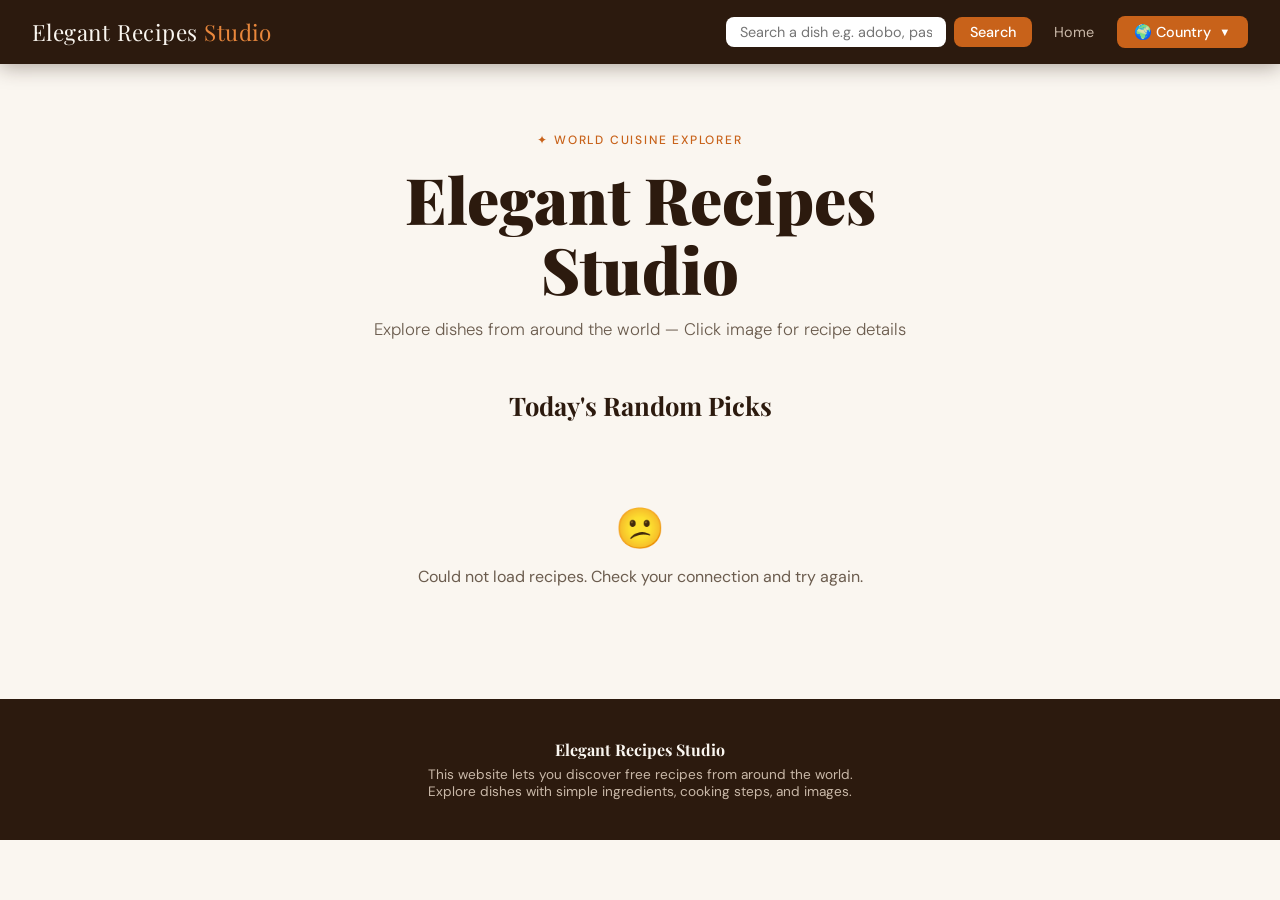
<file: index.html>
<!doctype html>
<html lang="en">
  <head>
    <meta charset="UTF-8" />
    <meta name="viewport" content="width=device-width, initial-scale=1.0" />
    <title>Recipe Studio</title>
    <link rel="preconnect" href="https://fonts.googleapis.com" />
    <link
      href="https://fonts.googleapis.com/css2?family=Playfair+Display:wght@700;900&family=DM+Sans:wght@300;400;500&display=swap"
      rel="stylesheet"
    />
    <link rel="stylesheet" href="CSS/index.css" />
  </head>
  <body>
    <!-- NAVBAR -->
    <nav>
      <a class="nav-brand" href="index.html"
        >Elegant Recipes <span>Studio</span></a
      >
      <div class="nav-links">
        <div class="search-area">
          <form id="searchForm">
            <input
              type="text"
              id="searchInput"
              placeholder="Search a dish e.g. adobo, pasta..."
            />
            <button class="btn-search" type="submit">Search</button>
          </form>
        </div>
        <a href="index.html">Home</a>
        <div class="dropdown" id="countryDropdown">
          <button class="dropdown-btn" id="dropdownToggle">
            🌍 Country <span class="arrow">▼</span>
          </button>
          <div class="dropdown-menu" id="countryList"></div>
        </div>
      </div>
    </nav>

    <!-- HERO -->
    <div class="hero">
      <span class="hero-label">✦ World Cuisine Explorer</span>
      <h1>Elegant Recipes<br />Studio</h1>
      <p>
        Explore dishes from around the world — Click image for recipe details
      </p>
    </div>

    <!-- SECTION LABEL -->
    <div class="section-title" id="sectionTitle">
      <h2>Today's Random Picks</h2>
    </div>

    <!-- RECIPES GRID -->
    <div id="recipes"></div>

    <!-- FOOTER -->
    <footer>
      <strong>Elegant Recipes Studio</strong>
      <p style="margin-top: 0.4rem">
        This website lets you discover free recipes from around the world.
        <br />
        Explore dishes with simple ingredients, cooking steps, and images.
      </p>
    </footer>

    <script src="JS/app.js"></script>
  </body>
</html>
</file>
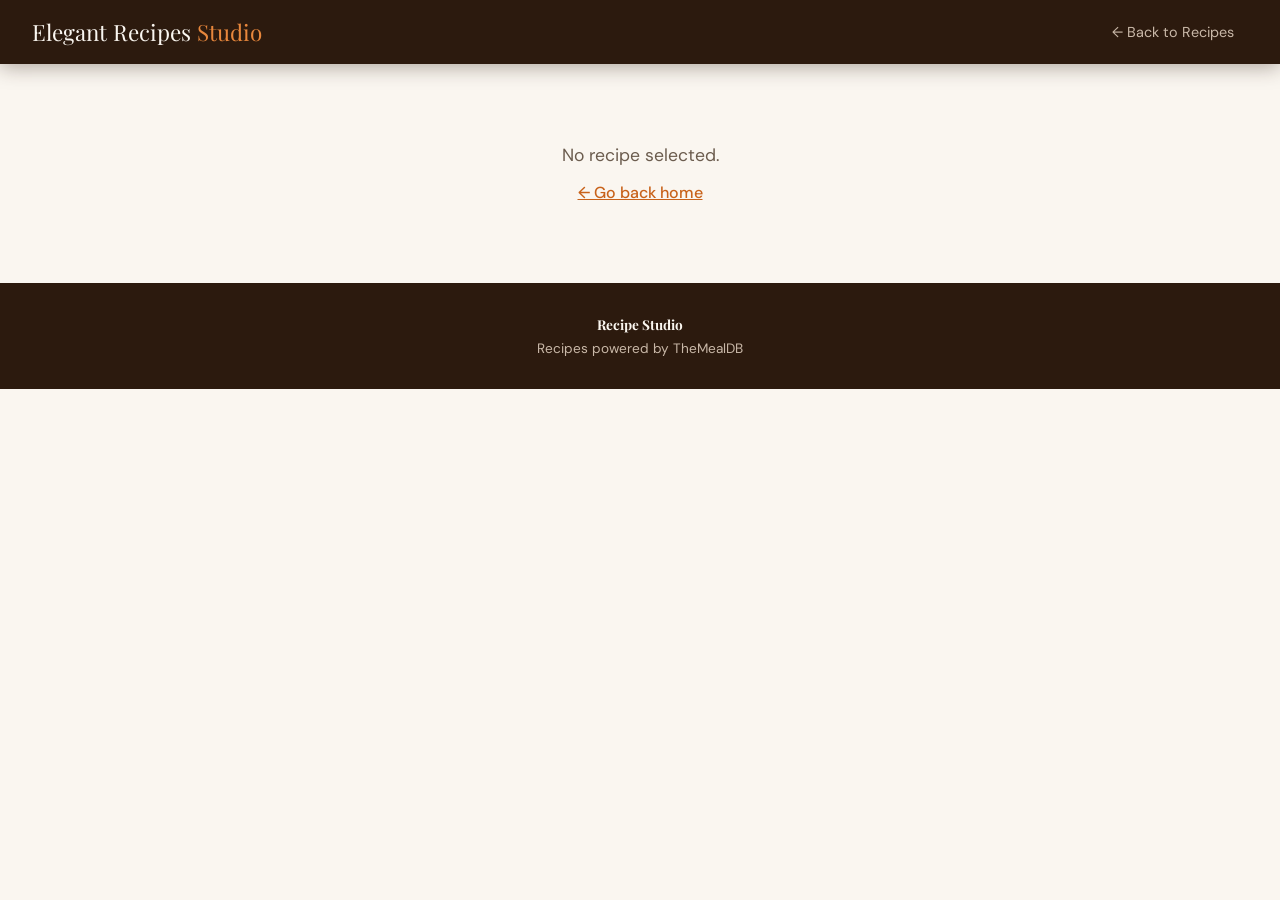
<file: recipe.html>
<!doctype html>
<html lang="en">
  <head>
    <meta charset="UTF-8" />
    <meta name="viewport" content="width=device-width, initial-scale=1.0" />
    <title>Recipe Detail — Recipe Studio</title>
    <link rel="preconnect" href="https://fonts.googleapis.com" />
    <link
      href="https://fonts.googleapis.com/css2?family=Playfair+Display:wght@700;900&family=DM+Sans:wght@300;400;500&display=swap"
      rel="stylesheet"
    />
    <link rel="stylesheet" href="CSS/recipe.css" />
  </head>
  <body>
    <!-- NAVBAR -->
    <nav>
      <a class="nav-brand" href="index.html"
        >Elegant Recipes <span>Studio</span></a
      >
      <a class="back-btn" href="index.html">← Back to Recipes</a>
    </nav>

    <!-- DYNAMIC CONTENT -->
    <div id="loadingState">
      <div class="spinner"></div>
      <p>Loading recipe...</p>
    </div>

    <div id="recipeContent" style="display: none"></div>

    <footer>
      <strong>Recipe Studio</strong>
      <p style="margin-top: 0.4rem">Recipes powered by TheMealDB</p>
    </footer>

    <script src="JS/recipe.js"></script>
  </body>
</html>
</file>
<file: CSS/index.css>
*,
      *::before,
      *::after {
        box-sizing: border-box;
        margin: 0;
        padding: 0;
      }

      :root {
        --cream: #faf6f0;
        --brown: #2c1a0e;
        --amber: #c8621a;
        --amber-light: #e8873c;
        --warm-gray: #6b5c4e;
        --card-bg: #ffffff;
        --border: #e8ddd3;
      }

      body {
        font-family: "DM Sans", sans-serif;
        background: var(--cream);
        color: var(--brown);
        min-height: 100vh;
      }

      /* ── NAVBAR ── */
      nav {
        background: var(--brown);
        padding: 0 2rem;
        display: flex;
        align-items: center;
        justify-content: space-between;
        height: 64px;
        position: sticky;
        top: 0;
        z-index: 100;
        box-shadow: 0 2px 20px rgba(44, 26, 14, 0.4);
      }

      .nav-brand {
        font-family: "Playfair Display", serif;
        font-size: 1.4rem;
        color: var(--cream);
        text-decoration: none;
        letter-spacing: 0.02em;
      }

      .nav-brand span {
        color: var(--amber-light);
      }

      .nav-links {
        display: flex;
        align-items: center;
        gap: 0.5rem;
      }

      .nav-links a {
        color: #c9b8a8;
        text-decoration: none;
        font-size: 0.9rem;
        padding: 0.4rem 0.9rem;
        border-radius: 6px;
        transition: all 0.2s;
      }
      .nav-links a:hover {
        color: var(--cream);
        background: rgba(255, 255, 255, 0.1);
      }

      /* Dropdown */
      .dropdown {
        position: relative;
      }
      .search-area form {
  display: flex;
  align-items: center;
  gap: 8px;
}

.search-area input {
  padding: 0.4rem 0.9rem;
  font-size: 0.9rem;
  border: none;
  border-radius: 8px;
  outline: none;
  width: 220px;
  font-family: "DM Sans", sans-serif;
}

.search-area input:focus {
  outline: 2px solid var(--amber-light);
}
   .btn-search {
  background: var(--amber);
  color: #fff;
  border: none;
  padding: 0.4rem 1rem;
  border-radius: 8px;
  font-family: "DM Sans", sans-serif;
  font-size: 0.9rem;
  font-weight: 500;
  cursor: pointer;
  transition: background 0.2s;
}

.btn-search:hover {
  background: var(--amber-light);
}

.btn-search:hover {
  background: var(--amber-light);
}
      .dropdown-btn {
        background: var(--amber);
        color: #fff;
        border: none;
        padding: 0.45rem 1.1rem;
        border-radius: 8px;
        font-family: "DM Sans", sans-serif;
        font-size: 0.9rem;
        font-weight: 500;
        cursor: pointer;
        display: flex;
        align-items: center;
        gap: 0.5rem;
        transition: background 0.2s;
      }
      .dropdown-btn:hover {
        background: var(--amber-light);
      }

      .dropdown-btn .arrow {
        transition: transform 0.2s;
        font-size: 0.7rem;
      }
      .dropdown.open .arrow {
        transform: rotate(180deg);
      }

      .dropdown-menu {
        display: none;
        position: absolute;
        top: calc(100% + 8px);
        right: 0;
        background: #fff;
        border: 1px solid var(--border);
        border-radius: 12px;
        min-width: 200px;
        max-height: 320px;
        overflow-y: auto;
        box-shadow: 0 12px 40px rgba(44, 26, 14, 0.18);
        padding: 6px;
      }
      .dropdown.open .dropdown-menu {
        display: block;
      }

      .dropdown-menu button {
        display: block;
        width: 100%;
        text-align: left;
        background: none;
        border: none;
        padding: 0.55rem 1rem;
        border-radius: 8px;
        font-family: "DM Sans", sans-serif;
        font-size: 0.9rem;
        color: var(--brown);
        cursor: pointer;
        transition: background 0.15s;
      }
      .dropdown-menu button:hover {
        background: var(--cream);
        color: var(--amber);
      }

      /* ── HERO ── */
      .hero {
        text-align: center;
        padding: 4rem 1rem 3rem;
      }
      .hero-label {
        display: inline-block;
        font-size: 0.75rem;
        font-weight: 500;
        letter-spacing: 0.15em;
        text-transform: uppercase;
        color: var(--amber);
        margin-bottom: 1rem;
      }
      .hero h1 {
        font-family: "Playfair Display", serif;
        font-size: clamp(2.4rem, 5vw, 4rem);
        font-weight: 900;
        line-height: 1.1;
        color: var(--brown);
        margin-bottom: 0.8rem;
      }
      .hero p {
        color: var(--warm-gray);
        font-size: 1.05rem;
        font-weight: 300;
      }

      /* ── SECTION LABEL ── */
      .section-title {
        text-align: center;
        margin-bottom: 2rem;
      }
      .section-title h2 {
        font-family: "Playfair Display", serif;
        font-size: 1.6rem;
        color: var(--brown);
      }
      .section-title p {
        color: var(--warm-gray);
        font-size: 0.9rem;
        margin-top: 0.3rem;
      }

      /* ── GRID ── */
      #recipes {
        display: grid;
        grid-template-columns: repeat(auto-fill, minmax(210px, 1fr));
        gap: 1.5rem;
        max-width: 1280px;
        margin: 0 auto;
        padding: 0 1.5rem 4rem;
      }

      /* ── CARD ── */
      .meal-card {
        background: var(--card-bg);
        border-radius: 16px;
        overflow: hidden;
        border: 1px solid var(--border);
        cursor: pointer;
        transition:
          transform 0.25s,
          box-shadow 0.25s;
        animation: fadeUp 0.4s ease both;
      }
      .meal-card:hover {
        transform: translateY(-6px);
        box-shadow: 0 16px 40px rgba(44, 26, 14, 0.15);
      }

      @keyframes fadeUp {
        from {
          opacity: 0;
          transform: translateY(20px);
        }
        to {
          opacity: 1;
          transform: translateY(0);
        }
      }

      .meal-card img {
        width: 100%;
        height: 160px;
        object-fit: cover;
        display: block;
        transition: transform 0.3s;
      }
      .meal-card:hover img {
        transform: scale(1.05);
      }

      .meal-card .card-body {
        padding: 0.85rem 1rem;
      }
      .meal-card .card-body h6 {
        font-family: "Playfair Display", serif;
        font-size: 0.95rem;
        color: var(--brown);
        line-height: 1.35;
        display: -webkit-box;
        -webkit-line-clamp: 2;
        -webkit-box-orient: vertical;
        overflow: hidden;
      }
      .meal-card .card-body .tag {
        display: inline-block;
        margin-top: 0.5rem;
        font-size: 0.72rem;
        font-weight: 500;
        color: var(--amber);
        text-transform: uppercase;
        letter-spacing: 0.08em;
      }

      /* ── SKELETON LOADER ── */
      .skeleton {
        background: var(--card-bg);
        border-radius: 16px;
        overflow: hidden;
        border: 1px solid var(--border);
      }
      .skeleton-img {
        width: 100%;
        height: 160px;
        background: linear-gradient(
          90deg,
          #ede6de 25%,
          #f5f0ea 50%,
          #ede6de 75%
        );
        background-size: 200% 100%;
        animation: shimmer 1.4s infinite;
      }
      .skeleton-line {
        height: 14px;
        border-radius: 6px;
        margin: 0.85rem 1rem 0.5rem;
        background: linear-gradient(
          90deg,
          #ede6de 25%,
          #f5f0ea 50%,
          #ede6de 75%
        );
        background-size: 200% 100%;
        animation: shimmer 1.4s infinite;
      }
      .skeleton-line.short {
        width: 60%;
        margin-top: 0;
        margin-bottom: 0.85rem;
      }

      @keyframes shimmer {
        0% {
          background-position: 200% 0;
        }
        100% {
          background-position: -200% 0;
        }
      }

      /* ── STATE MESSAGES ── */
      .state-msg {
        grid-column: 1 / -1;
        text-align: center;
        padding: 3rem 1rem;
        color: var(--warm-gray);
        font-size: 1rem;
      }
      .state-msg .emoji {
        font-size: 2.5rem;
        display: block;
        margin-bottom: 0.75rem;
      }

      /* ── FOOTER ── */
      footer {
        background: var(--brown);
        color: #c9b8a8;
        text-align: center;
        padding: 2.5rem 1rem;
        font-size: 0.85rem;
      }
      footer strong {
        color: var(--cream);
        font-family: "Playfair Display", serif;
        font-size: 1rem;
      }

      @media (max-width: 768px) {
  nav {
    flex-wrap: wrap;
    height: auto;
    padding: 0.8rem 1rem;
    gap: 0.5rem;
  }

  .nav-links {
    flex-wrap: wrap;
    width: 100%;
  }

  .search-area form {
    width: 100%;
  }

  .search-area input {
    width: 100%;
    flex: 1;
  }

  .hero {
    padding: 2rem 1rem 1.5rem;
  }

  .hero h1 {
    font-size: 2rem;
  }

  #recipes {
    grid-template-columns: repeat(auto-fill, minmax(160px, 1fr));
    gap: 1rem;
    padding: 0 1rem 3rem;
  }
}

@media (max-width: 480px) {
  #recipes {
    grid-template-columns: repeat(2, 1fr);
  }

  .nav-brand {
    font-size: 1.1rem;
  }
}
</file>
<file: CSS/recipe.css>
*,
      *::before,
      *::after {
        box-sizing: border-box;
        margin: 0;
        padding: 0;
      }

      :root {
        --cream: #faf6f0;
        --brown: #2c1a0e;
        --amber: #c8621a;
        --amber-light: #e8873c;
        --warm-gray: #6b5c4e;
        --border: #e8ddd3;
      }

      body {
        font-family: "DM Sans", sans-serif;
        background: var(--cream);
        color: var(--brown);
      }

      /* ── NAVBAR ── */
      nav {
        background: var(--brown);
        padding: 0 2rem;
        display: flex;
        align-items: center;
        justify-content: space-between;
        height: 64px;
        position: sticky;
        top: 0;
        z-index: 100;
        box-shadow: 0 2px 20px rgba(44, 26, 14, 0.4);
      }
      .nav-brand {
        font-family: "Playfair Display", serif;
        font-size: 1.4rem;
        color: var(--cream);
        text-decoration: none;
      }
      .nav-brand span {
        color: var(--amber-light);
      }

      .back-btn {
        display: flex;
        align-items: center;
        gap: 0.5rem;
        color: #c9b8a8;
        text-decoration: none;
        font-size: 0.9rem;
        padding: 0.4rem 0.9rem;
        border-radius: 8px;
        transition: all 0.2s;
      }
      .back-btn:hover {
        color: var(--cream);
        background: rgba(255, 1, 1, 0.1);
      }

      /* ── HERO IMAGE ── */
      .recipe-hero {
        position: relative;
        height: clamp(280px, 45vw, 480px);
        overflow: hidden;
      }
      .recipe-hero img {
        width: 100%;
        height: 100%;
        object-fit: cover;
        display: block;
      }
      .recipe-hero::after {
        content: "";
        position: absolute;
        inset: 0;
        background: linear-gradient(
          to bottom,
          transparent 40%,
          rgba(44, 26, 14, 0.85) 100%
        );
      }
      .recipe-hero-text {
        position: absolute;
        bottom: 0;
        left: 0;
        right: 0;
        padding: 2rem 2.5rem;
        z-index: 1;
        color: #fff;
      }
      .recipe-hero-text .cuisine-tag {
        display: inline-block;
        font-size: 0.72rem;
        font-weight: 500;
        letter-spacing: 0.12em;
        text-transform: uppercase;
        background: var(--amber);
        color: #fff;
        padding: 0.3rem 0.8rem;
        border-radius: 20px;
        margin-bottom: 0.75rem;
      }
      .recipe-hero-text h1 {
        font-family: "Playfair Display", serif;
        font-size: clamp(1.8rem, 4vw, 3rem);
        font-weight: 900;
        line-height: 1.15;
      }

      /* ── CONTENT LAYOUT ── */
      .content-wrap {
        max-width: 900px;
        margin: 0 auto;
        padding: 3rem 1.5rem 5rem;
        display: grid;
        grid-template-columns: 1fr 2fr;
        gap: 3rem;
        align-items: start;
      }

      @media (max-width: 640px) {
        .content-wrap {
          grid-template-columns: 1fr;
          gap: 2rem;
        }
      }

      /* ── INGREDIENTS ── */
      .ingredients-box {
        background: #fff;
        border: 1px solid var(--border);
        border-radius: 20px;
        padding: 1.8rem;
        position: sticky;
        top: 84px;
      }
      .ingredients-box h2 {
        font-family: "Playfair Display", serif;
        font-size: 1.3rem;
        color: var(--brown);
        margin-bottom: 1.2rem;
        padding-bottom: 0.8rem;
        border-bottom: 2px solid var(--cream);
      }

      .ingredient-row {
        display: flex;
        align-items: center;
        justify-content: space-between;
        padding: 0.55rem 0;
        border-bottom: 1px dashed var(--border);
        font-size: 0.9rem;
        animation: fadeUp 0.3s ease both;
      }
      .ingredient-row:last-child {
        border-bottom: none;
      }

      .ingredient-name {
        color: var(--brown);
        font-weight: 500;
      }
      .ingredient-measure {
        color: var(--warm-gray);
        font-size: 0.85rem;
      }

      @keyframes fadeUp {
        from {
          opacity: 0;
          transform: translateY(10px);
        }
        to {
          opacity: 1;
          transform: translateY(0);
        }
      }

      /* ── INSTRUCTIONS ── */
      .instructions h2 {
        font-family: "Playfair Display", serif;
        font-size: 1.5rem;
        color: var(--brown);
        margin-bottom: 1.5rem;
      }

      .step {
        display: flex;
        gap: 1.2rem;
        margin-bottom: 1.8rem;
        animation: fadeUp 0.4s ease both;
      }

      .step-num {
        flex-shrink: 0;
        width: 36px;
        height: 36px;
        background: var(--amber);
        color: #fff;
        border-radius: 50%;
        display: flex;
        align-items: center;
        justify-content: center;
        font-weight: 700;
        font-size: 0.9rem;
        margin-top: 0.1rem;
      }

      .step-text {
        font-size: 0.97rem;
        line-height: 1.75;
        color: var(--brown);
      }

      /* ── VIDEO LINK ── */
      .video-link {
        display: inline-flex;
        align-items: center;
        gap: 0.6rem;
        margin-top: 2rem;
        background: #ff0000;
        color: #fff;
        text-decoration: none;
        padding: 0.7rem 1.4rem;
        border-radius: 10px;
        font-weight: 500;
        font-size: 0.9rem;
        transition: opacity 0.2s;
      }
      .video-link:hover {
        opacity: 0.85;
      }

      /* ── LOADING / ERROR ── */
      #loadingState {
        text-align: center;
        padding: 5rem 1rem;
        color: var(--warm-gray);
      }
      #loadingState .spinner {
        width: 44px;
        height: 44px;
        border: 4px solid var(--border);
        border-top-color: var(--amber);
        border-radius: 50%;
        animation: spin 0.8s linear infinite;
        margin: 0 auto 1.2rem;
      }
      @keyframes spin {
        to {
          transform: rotate(360deg);
        }
      }

      footer {
        background: var(--brown);
        color: #c9b8a8;
        text-align: center;
        padding: 2rem 1rem;
        font-size: 0.85rem;
      }
      footer strong {
        color: var(--cream);
        font-family: "Playfair Display", serif;
      }
   
      @media (max-width: 768px) {
  .content-wrap {
    grid-template-columns: 1fr;
    gap: 2rem;
    padding: 1.5rem 1rem 3rem;
  }

  .ingredients-box {
    position: static;
  }

  .recipe-hero-text {
    padding: 1rem 1.2rem;
  }

  .recipe-hero-text h1 {
    font-size: 1.5rem;
  }
}

@media (max-width: 480px) {
  .step {
    gap: 0.8rem;
  }

  .step-num {
    width: 28px;
    height: 28px;
    font-size: 0.8rem;
  }
}
</file>
